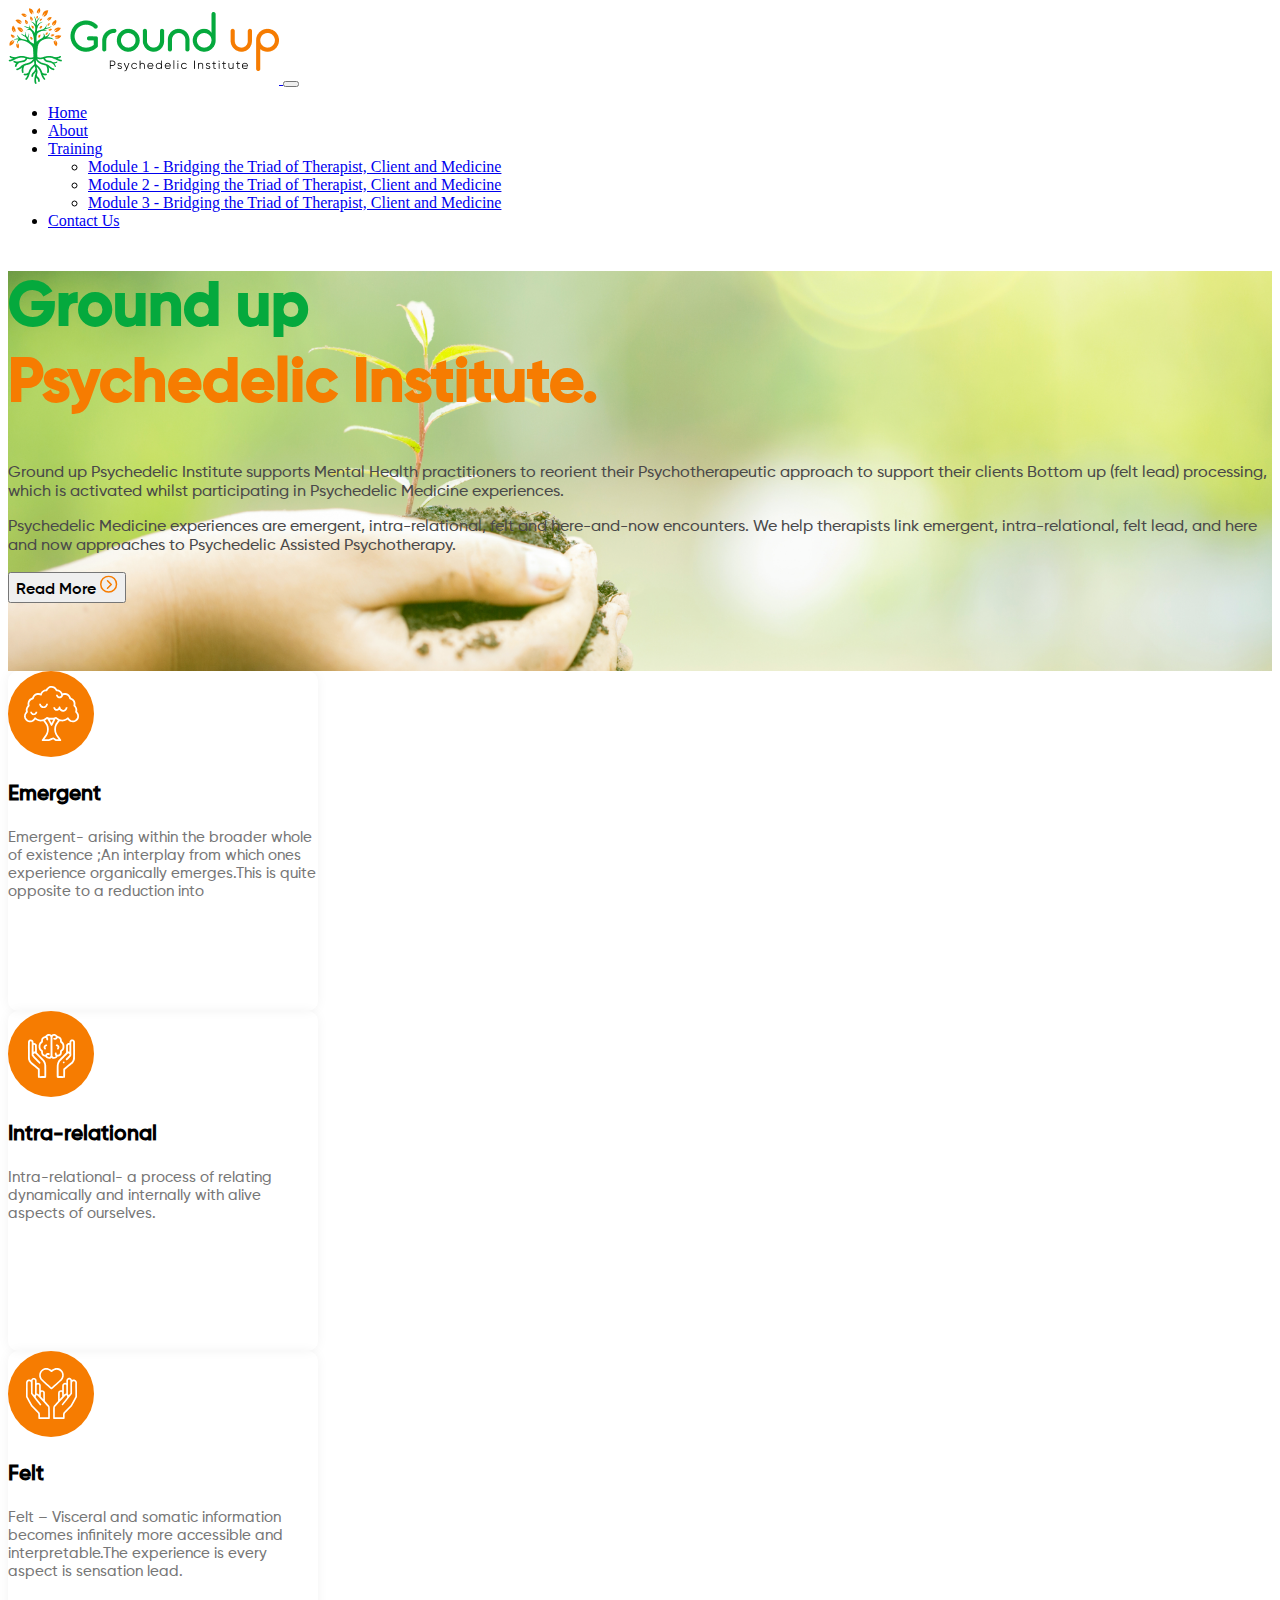
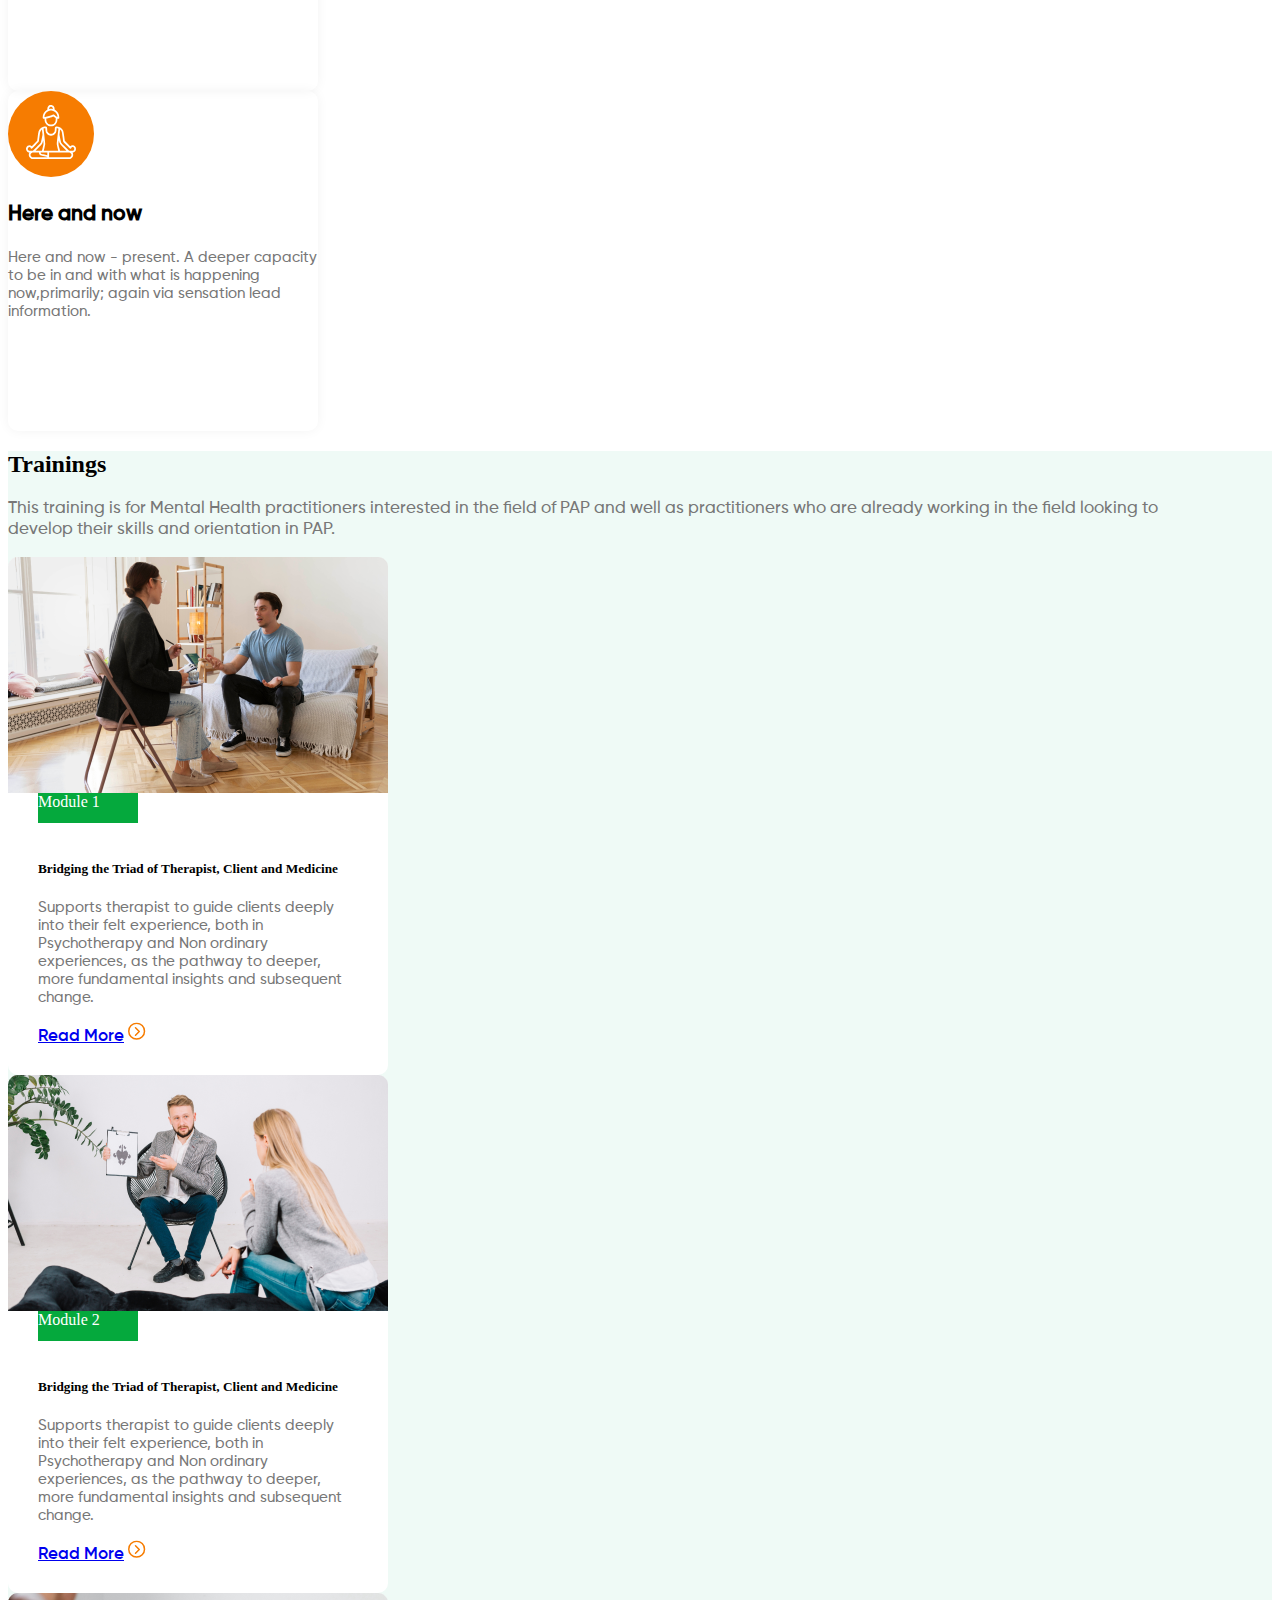
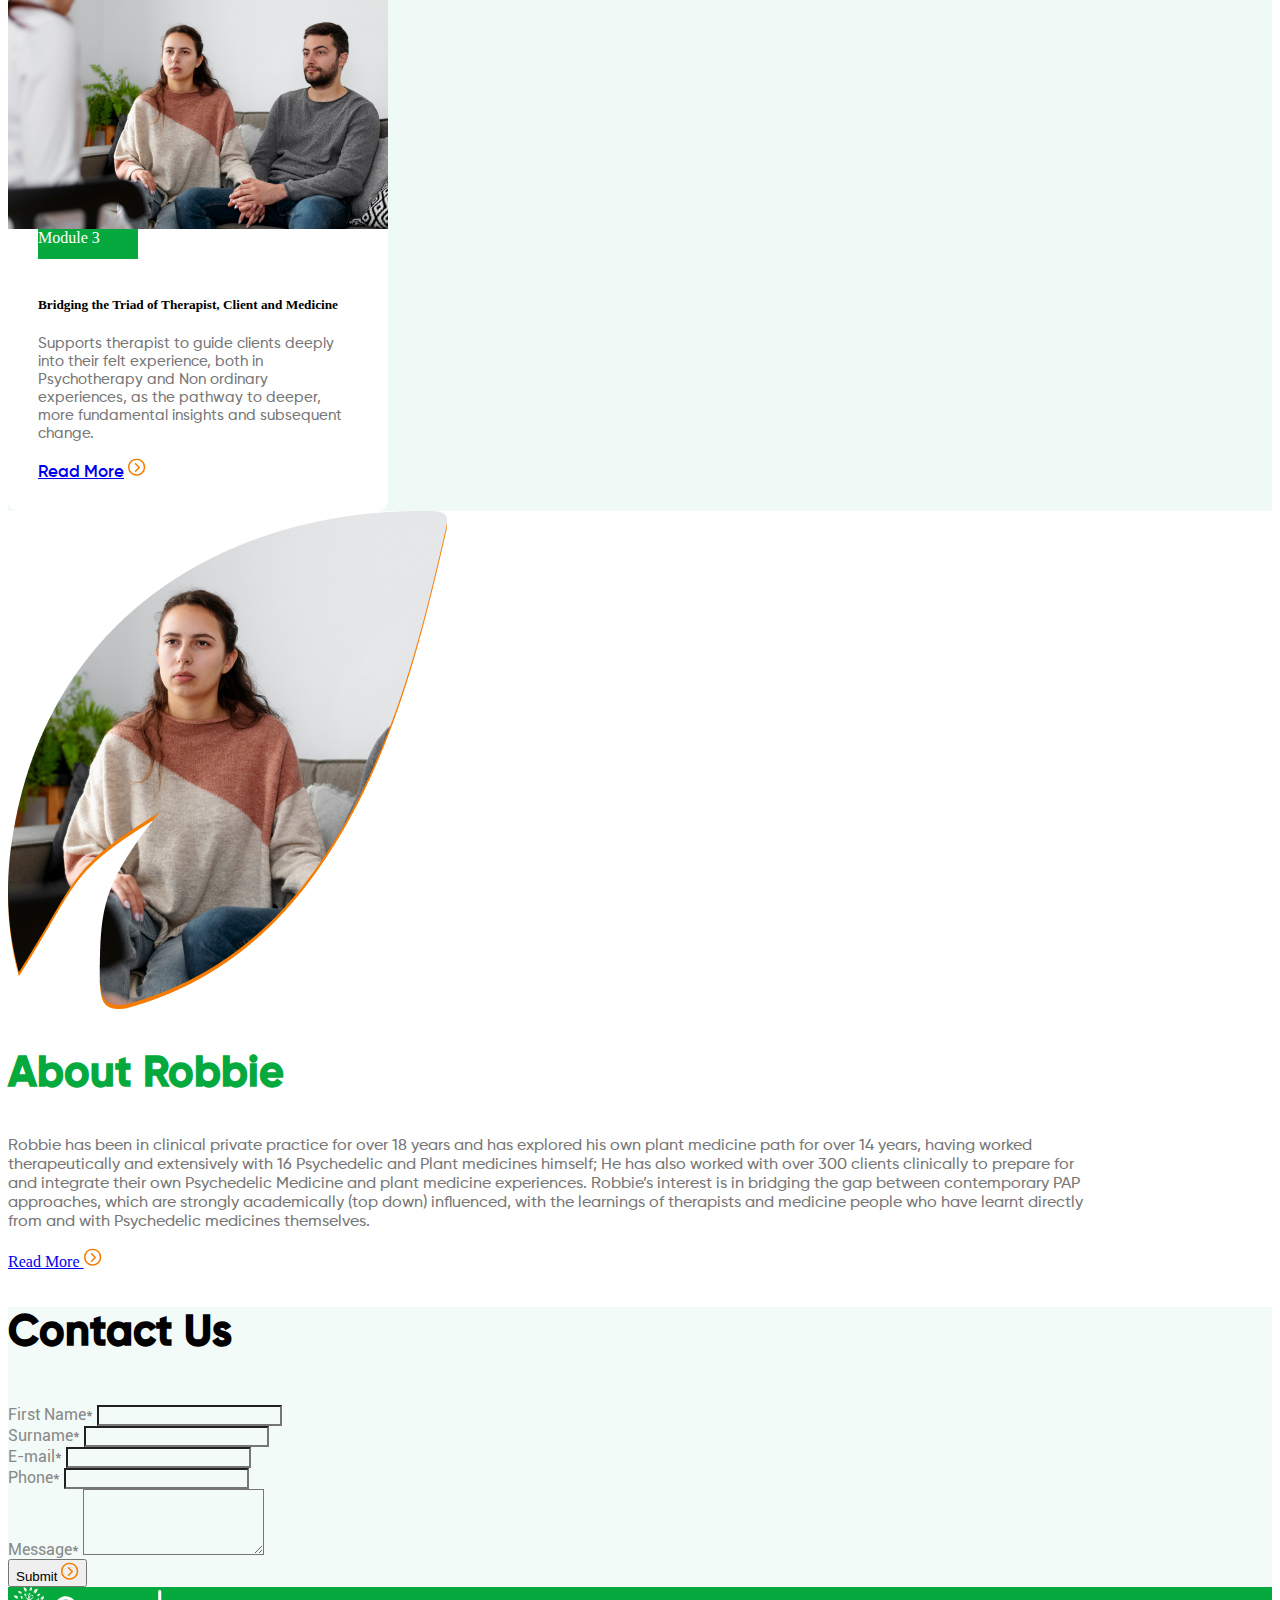
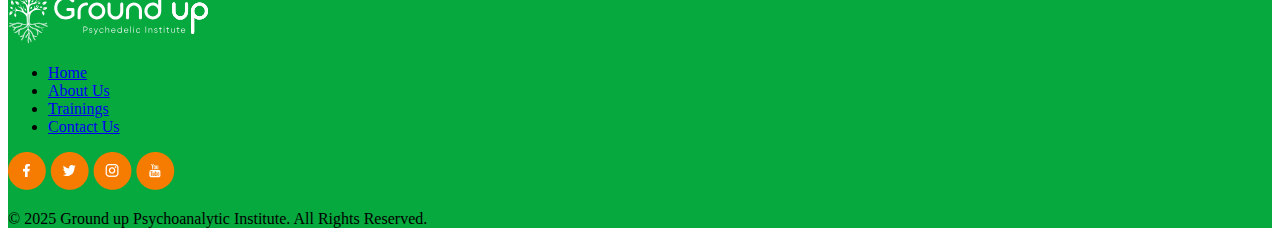
<file: index.html>
<!DOCTYPE html>
<html lang="en">

<head>
    <meta charset="UTF-8">
    <meta name="viewport" content="width=device-width, initial-scale=1.0">
    <title>Ground Up</title>
    <link rel="icon" type="image/x-icon" href="/images/logo.png">
    <link rel="stylesheet" href="style.css">
    <link href="https://cdn.jsdelivr.net/npm/bootstrap@5.0.2/dist/css/bootstrap.min.css" rel="stylesheet"
        integrity="sha384-EVSTQN3/azprG1Anm3QDgpJLIm9Nao0Yz1ztcQTwFspd3yD65VohhpuuCOmLASjC" crossorigin="anonymous">
    <script src="https://cdn.jsdelivr.net/npm/bootstrap@5.0.2/dist/js/bootstrap.bundle.min.js"
        integrity="sha384-MrcW6ZMFYlzcLA8Nl+NtUVF0sA7MsXsP1UyJoMp4YLEuNSfAP+JcXn/tWtIaxVXM"
        crossorigin="anonymous"></script>
    <!-- <script src="https://cdn.jsdelivr.net/npm/bootstrap@5.3.3/dist/js/bootstrap.bundle.min.js"></script> -->


    <style>
        .bg-custom-green {
            background-color: #05A93D !important;
        }

        .text-custom-green {
            color: #05A93D !important;
        }

        .text2-custom-orange {
            color: #F67C01 ! important;
        }

        .dropdown-menu[data-bs-popper] {
            top: 100%;
            left: -250% !important;
            margin-top: .125rem;
        }
    </style>

</head>

<body>
    <header class="container">
        <nav class="navbar navbar-expand-lg navbar-light bg-white shadow-smd-flex justify-content-between">
            <!--logo -->
            <a class="navbar-brand d-flex align-items-center" href="#">
                <img src="/images/logo.png" alt="" class="logo me-2">
            </a>

            <button class="navbar-toggler" type="button" data-bs-toggle="collapse" data-bs-target="#navbarNavDropdown"
                aria-controls="navbarNavDropdown" aria-expanded="false" aria-label="Toggle navigation">
                <span class="navbar-toggler-icon"></span>
            </button>
            <div class="collapse navbar-collapse flex-grow-0" id="navbarNavDropdown">
                <ul class="navbar-nav ms-auto">
                    <li class="nav-item">
                        <a class="nav-link active" aria-current="page" href="#">Home</a>
                    </li>
                    <li class="nav-item">
                        <a class="nav-link" href="/pages/about.html">About</a>
                    </li>
                    <li class="nav-item dropdown">
                        <a class="nav-link dropdown-toggle" href="#" id="navbarDropdownMenuLink" role="button"
                            data-bs-toggle="dropdown" aria-expanded="false">
                            Training
                        </a>
                        <ul class="dropdown-menu" aria-labelledby="navbarDropdownMenuLink">
                            <li><a class="dropdown-item" href="/pages/module_1.html">Module 1 - Bridging the Triad of
                                    Therapist, Client and
                                    Medicine</a></li>
                            <li><a class="dropdown-item" href="#">Module 2 - Bridging the Triad of Therapist, Client and
                                    Medicine</a></li>
                            <li><a class="dropdown-item" href="#">Module 3 - Bridging the Triad of Therapist, Client and
                                    Medicine</a></li>
                        </ul>
                    </li>
                    <li class="nav-item">
                        <a class="nav-link" href="pages/contact_us.html">Contact Us</a>
                    </li>
                </ul>
            </div>
            </div>
        </nav>
    </header>

    <section class="container-fluid p-0">
        <div class="row g-0" style="background: url('/images/backgroung.png') center/cover no-repeat; height: 400px;">
            <div class="col-md-6 d-flex bg-transparent"></div>
            <div class="col-md-6 d-flex align-items-center bg-transparent text-black">
                <div class="p-4">
                    <h1 class="fw-bold" style="font-family: myFont2;font-size: 61px;">
                        <span class="text-custom-green ">Ground up</span><br>
                        <span class="text2-custom-orange">Psychedelic Institute.</span>
                    </h1>
                    <p style="font-family: myFont; color: #4a4949; font-size: 16px;">
                        Ground up Psychedelic Institute supports Mental Health practitioners to reorient their
                        Psychotherapeutic approach to support their clients Bottom up (felt lead) processing, which is
                        activated whilst participating in Psychedelic Medicine experiences.
                    </p>
                    <p style="font-family: myFont; color: #4a4949; font-size: 16px;">
                        Psychedelic Medicine experiences are emergent, intra-relational, felt and here-and-now
                        encounters. We help therapists link emergent, intra-relational, felt lead, and here and now
                        approaches to Psychedelic Assisted Psychotherapy.
                    </p>
                    <button type="Read More" class=" d-flex flex-row btn btn-success rounded-pill px-4 gap-2" style="font-family: myfont1; font-size: 16px;">Read More
                        <img src="/images/readmore.svg">
                    </button>
                </div>
            </div>
        </div>
    </section>

    <section class="emergents py-5">
        <div class="  container py-10 d-flex  col flex justify-content-between flex-wrap">

            <div class=" first_card col-md-6 col-12 shadow p-3 mb-5 bg-body rounded" style="width:310px; height:340px;">
                <div class="image" style="width: 100px;height: 90px;">
                    <img src="/images/emergrant1.svg" class="card-img-top"style="width: 86px; height: 86px;">
                </div>
                <div class="card-body  gap-10">
                    <h3>Emergent</h3>
                    <p class="card-text">Emergent- arising within the broader whole of existence ;An interplay from
                        which ones experience organically emerges.This is quite opposite to a reduction into
                    </p>
                </div>
            </div>
            <div class=" first_card col-md-6 col-12 shadow p-3 mb-5 bg-body rounded" style="width:310px; height:340px;">
                <div class="image" style="width: 100px;height: 90px;">
                    <img src="/images/intra-relation2.svg" class="card-img-top" style="width: 86px; height: 86px;">
                </div>
                <div class="card-body">
                    <h3>Intra-relational</h3>
                    <p class="card-text">Intra-relational- a process of relating dynamically and internally with alive
                        aspects of ourselves.</p>
                </div>
            </div>

            <div class="first_card col-lg-3 col-md-6 col-12 shadow p-3 mb-5 bg-body rounded" style="width:310px;height:340px;">
                <div class="image" style="width: 100px;height: 90px;">
                    <img src="/images/felt3.svg" class="card-img-top" style="width: 86px; height: 86px;">
                </div>
                <div class="card-body">
                    <h3>Felt</h3>
                    <p class="card-text">Felt – Visceral and somatic information becomes infinitely more accessible and
                        interpretable.The experience is every aspect is sensation lead.</p>
                </div>
            </div>
            <div class="first_card col-lg-3 col-md-6 col-12 shadow p-3 mb-5 bg-body rounded" style="width:310px;height:340px;">
                <div class="image" style="width: 100px;height: 90px;">
                    <img src="/images/here and now4.svg" class="card-img-top" style="width: 86px; height: 86px;">
                </div>
                <div class="card-body">
                    <h3>Here and now </h3>
                    <p class="card-text">Here and now - present. A deeper capacity to be in and with what is happening
                        now,primarily; again via sensation lead information.
                    </p>
                </div>
            </div>
        </div>
    </section>

    <section class=" trainingsection " style="background-color: #EFFAF6;">
        <div class="container text-center py-5" style="max-width: 1200px;">
            <h2 class="fw-bold mb-3">Trainings</h2>
            <p class="mb-5">This training is for Mental Health practitioners interested in the field of PAP and well as
                practitioners who are already working in the field looking to develop their skills and orientation in
                PAP.</p>
            <div class=" module_cards py-5">
                <div class="row g-4">
                    <div class="col-md-4 col-12">
                        <div class="card h-100 shadow-sm"style="width: 380px; height: 518px;">
                            <img src="/images/module 1.png" class="card-img-top" alt="">
                            <div class="card-body">
                                <div class="modulebtn p-1">
                                    Module 1
                                </div>
                                <h5 class="card-title">Bridging the Triad of Therapist, Client and Medicine</h5>
                                <p class="card-text">Supports therapist to guide clients deeply into their felt
                                    experience,
                                    both in Psychotherapy and Non ordinary experiences, as the pathway to deeper, more
                                    fundamental insights and subsequent change.</p>
                                <div class="card_button">
                                    <a href="#" class="text-decoration-none link-success">Read More</a>
                                    <img src="/images/readmore.svg">
                                </div>

                            </div>
                        </div>
                    </div>
                    <div class="col-md-4 col-12">
                        <div class="card h-100 shadow-sm"style="width: 380px; height: 518px;">
                            <img src="/images/module2.png" class="card-img-top">
                            <div class="card-body">
                                <div class="modulebtn p-1">
                                    Module 2
                                </div>
                                <h5 class="card-title">Bridging the Triad of Therapist, Client and Medicine</h5>
                                <p class="card-text">Supports therapist to guide clients deeply into their felt
                                    experience,
                                    both in Psychotherapy and Non ordinary experiences, as the pathway to deeper, more
                                    fundamental insights and subsequent change.</p>
                                <div class="card_button">
                                    <a href="#" class="text-decoration-none link-success" >Read More</a>
                                    <img src="/images/readmore.svg">
                                </div>
                            </div>
                        </div>
                    </div>
                    <div class="col-md-4 col-12">
                        <div class="card h-100 shadow-sm" style="width: 380px; height: 518px;">
                            <img src="/images/module3.png" class="card-img-top">
                            <div class="card-body">
                                <div class="modulebtn p-1">
                                    Module 3
                                </div>
                                <h5 class="card-title">Bridging the Triad of Therapist, Client and Medicine</h5>
                                <p class="card-text">Supports therapist to guide clients deeply into their felt
                                    experience,
                                    both in Psychotherapy and Non ordinary experiences, as the pathway to deeper, more
                                    fundamental insights and subsequent change.</p>
                                <div class="card_button">
                                    <a href="#" class="text-decoration-none link-success">Read More</a>
                                    <img src="/images/readmore.svg">
                                </div>
                            </div>
                        </div>
                    </div>
                </div>
            </div>
        </div>
    </section>

    <section class=" about py-5">
        <div class="container">
            <div class="row align-items-center">
                <div class="col-md-5 text-center">
                    <img src="/images/about robbie.png" alt="About">
                </div>
                <div class="col-md-7">
                    <h2 class="fw-bold text-success">About Robbie</h2>
                    <p>Robbie has been in clinical private practice for over 18 years and has explored his own plant
                        medicine path for over 14 years, having worked therapeutically and extensively with 16
                        Psychedelic and Plant medicines himself; He has also worked with over 300 clients clinically to
                        prepare for and integrate their own Psychedelic Medicine and plant medicine experiences.
                        Robbie’s interest is in bridging the gap between contemporary PAP approaches, which are strongly
                        academically (top down) influenced, with the learnings of therapists and medicine people who
                        have learnt directly from and with Psychedelic medicines themselves.</p>
                    <a href="#" class="btn btn-success rounded-pill gap-2">Read More
                        <img src="/images/readmore.svg">
                    </a>
                </div>
            </div>
        </div>
    </section>

    <section class=" contact py-5" style="background-color:#F2FBF8;">
        <div class="container">
            <h2 class="fw-bold mb-4">Contact Us</h2>
            <form class="details">
                <div class="row mb-3">
                    <div class="col-md-6">
                        <label for="firstName" class="form-label">First Name*</label>
                        <input type="text" class="form-control border-0 border-bottom rounded-0 shadow-none"
                            style="background-color:#F2FBF8 ;" id="firstName" placeholder="">
                    </div>
                    <div class="col-md-6">
                        <label for="surname" class="form-label">Surname*</label>
                        <input type="text" class="form-control border-0 border-bottom"
                            style="background-color:#F2FBF8 ;" id="surname" placeholder="">
                    </div>
                </div>

                <div class="row mb-3">
                    <div class="col-md-6">
                        <label for="email" class="form-label">E-mail*</label>
                        <input type="email" class="form-control border-0 border-bottom"
                            style="background-color:#F2FBF8 ;" id="email" placeholder="">
                    </div>
                    <div class="col-md-6">
                        <label for="phone" class="form-label">Phone*</label>
                        <input type="text" class="form-control border-0 border-bottom"
                            style="background-color:#F2FBF8 ;" id="phone" placeholder="">
                    </div>
                </div>

                <div class="mb-3">
                    <label for="message" class="form-label">Message*</label>
                    <textarea class="form-control border-0 border-bottom" style="background-color:#F2FBF8 ;"
                        id="message" rows="4"></textarea>
                </div>

                <button type="submit" class="btn btn-warning rounded-pill px-4 gap-2 text-light">Submit
                    <img src="/images/readmore.svg">
                </button>
            </form>
        </div>
    </section>

    <footer class="bg-custom-green text-white text-center py-4">
        <div class="container">
            <!-- Logo -->
            <div class="mb-3">
                <img src="/images/Group 19.svg" alt="Ground Up Logo" width="200px">
            </div>

            <!-- Menu links -->
            <ul class="nav justify-content-center mb-3">
                <li class="nav-item"><a href="/index.html" class="nav-link px-3 text-white">Home</a></li>
                <li class="nav-item"><a href="/pages/about.html" class="nav-link px-3 text-white">About Us</a></li>
                <li class="nav-item"><a href="/pages/module_1.html" class="nav-link px-3 text-white">Trainings</a></li>
                <li class="nav-item"><a href="/pages/contact_us.html" class="nav-link px-3 text-white">Contact Us</a>
                </li>
            </ul>

            <!-- Social icons -->
            <div class="mb-3">
                <a href=><img src="/images/facelogo.png" class=" mx-1"><i class="facebook"></i></a>
                <a href=></a><img src="/images/twitterlogo.png" class=" mx-1"><i class="twitter"></i></a>
                <a href=></a><img src="/images/insta.png" class=" mx-1"><i class="linkedin"></i></a>
                <a href=></a><img src="/images/utube.png" class=" mx-1"><i class="instagram"></i></a>
            </div>

            <!-- Copyright -->
            <p class="mb-0 small">&copy; 2025 Ground up Psychoanalytic Institute. All Rights Reserved.</p>
        </div>
    </footer>
</body>

</html>
</file>
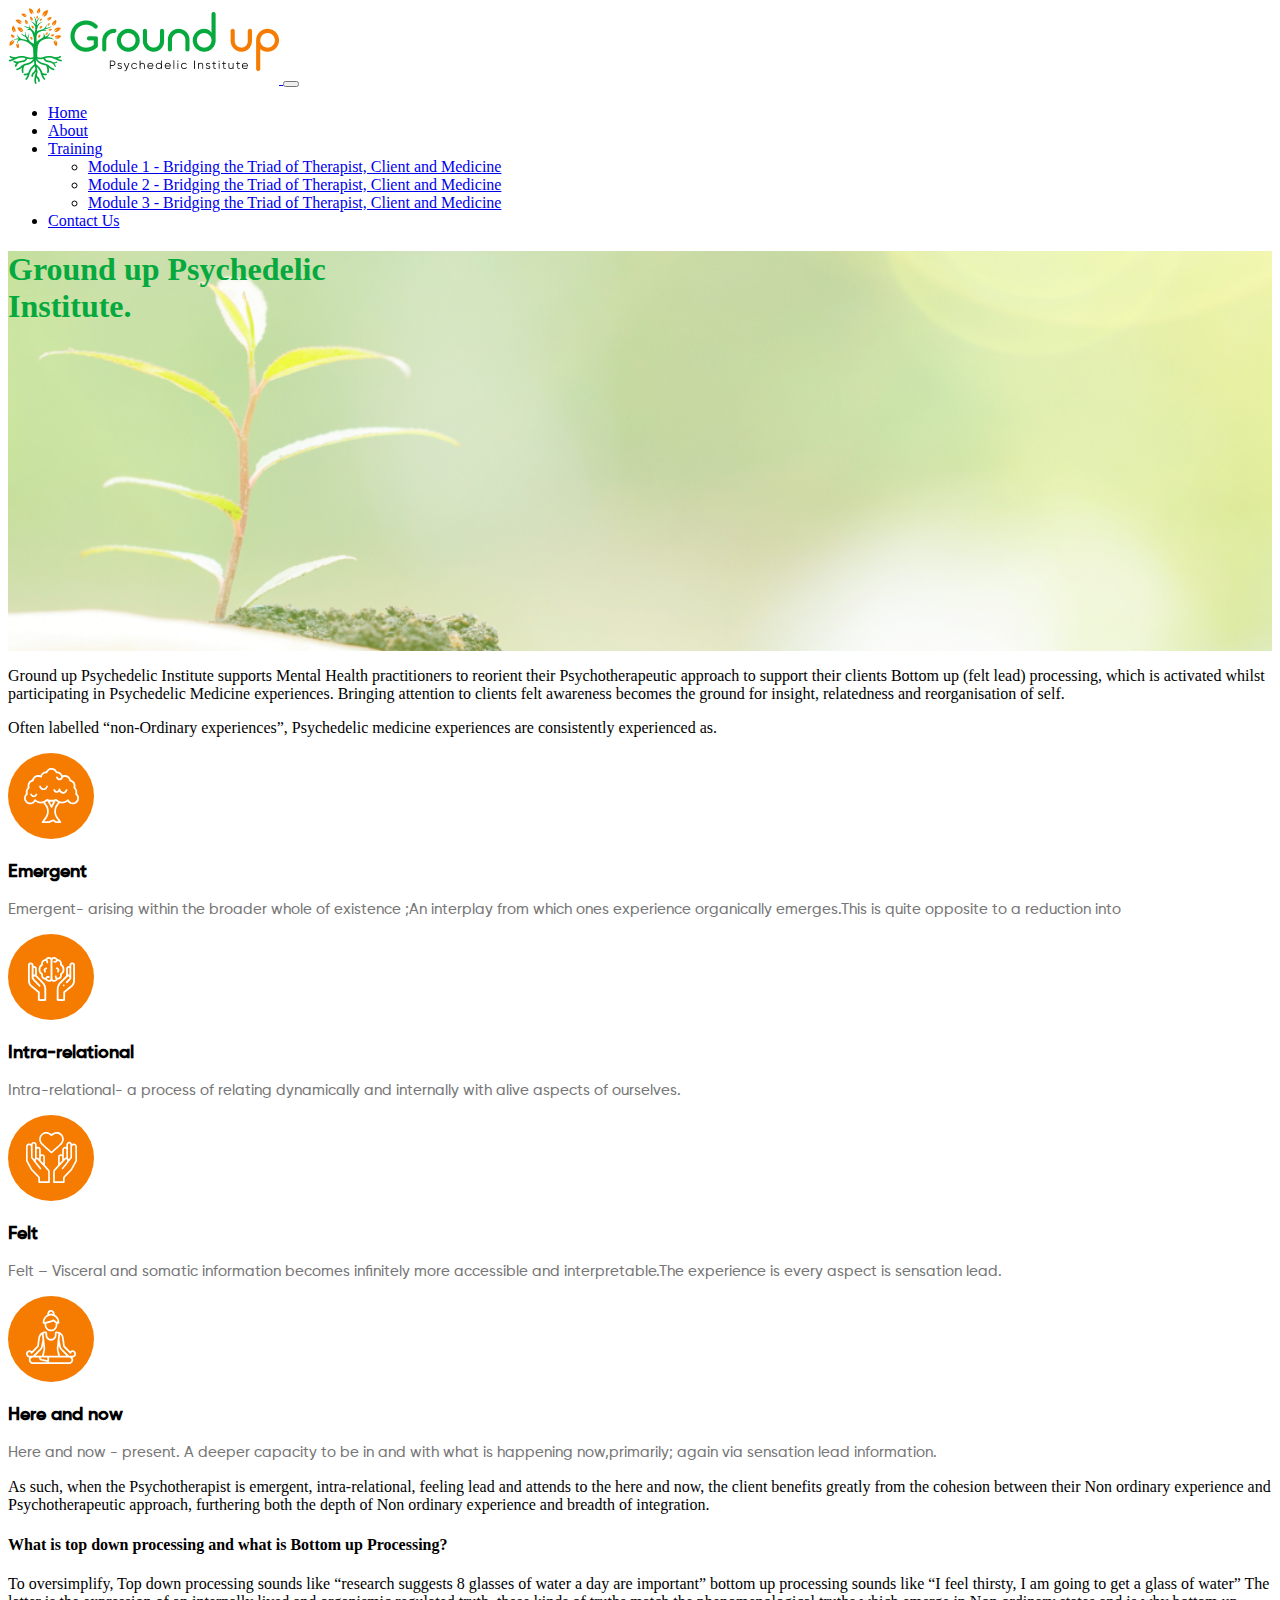
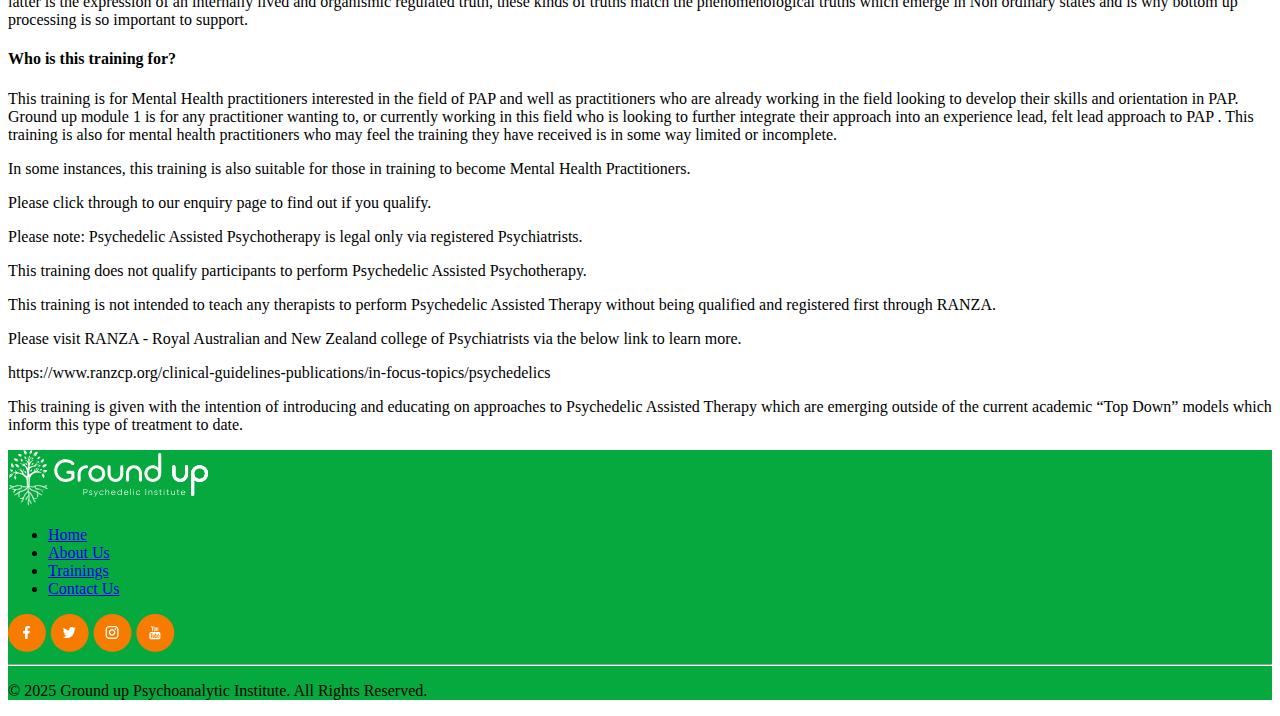
<file: pages/About.html>
<!DOCTYPE html>
<html lang="en">

<head>
    <meta charset="UTF-8">
    <meta name="viewport" content="width=device-width, initial-scale=1.0">
    <title>Ground Up</title>
    <link rel="icon" type="image/x-icon" href="/images/logo.png">
    <link rel="stylesheet" href="/style.css">
    <link href="https://cdn.jsdelivr.net/npm/bootstrap@5.0.2/dist/css/bootstrap.min.css" rel="stylesheet"
        integrity="sha384-EVSTQN3/azprG1Anm3QDgpJLIm9Nao0Yz1ztcQTwFspd3yD65VohhpuuCOmLASjC" crossorigin="anonymous">
    <script src="https://cdn.jsdelivr.net/npm/bootstrap@5.0.2/dist/js/bootstrap.bundle.min.js"
        integrity="sha384-MrcW6ZMFYlzcLA8Nl+NtUVF0sA7MsXsP1UyJoMp4YLEuNSfAP+JcXn/tWtIaxVXM"
        crossorigin="anonymous"></script>
</head>
<body>
    <header class="container">
        <nav class="navbar navbar-expand-lg navbar-light bg-white shadow-smd-flex justify-content-between">
            <!--logo/nav -->
            <a class="navbar-brand d-flex align-items-center" href="/index.html">
                <img src="/images/logo.png" alt="" class="logo me-2">
            </a>

            <button class="navbar-toggler" type="button" data-bs-toggle="collapse" data-bs-target="#navbarNavDropdown"
                aria-controls="navbarNavDropdown" aria-expanded="false" aria-label="Toggle navigation">
                <span class="navbar-toggler-icon"></span>
            </button>
            <div class="collapse navbar-collapse flex-grow-0" id="navbarNavDropdown">
                <ul class="navbar-nav ms-auto">
                    <li class="nav-item">
                        <a class="nav-link" href="/index.html">Home</a>
                    </li>
                    <li class="nav-item">
                        <a class="nav-link active" aria-current="page" href="#">About</a>
                    </li>
                    <li class="nav-item dropdown right 0">
                        <a class="nav-link dropdown-toggle" href="#" id="navbarDropdownMenuLink" role="button"
                            data-bs-toggle="dropdown" aria-expanded="false">
                            Training
                        </a>
                        <ul class="dropdown-menu " aria-labelledby="navbarDropdownMenuLink" data-bs-popper="right:0">
                            <li><a class="dropdown-item" href="/pages/module_1.html">Module 1 - Bridging the Triad of Therapist, Client and
                                    Medicine</a></li>
                            <li><a class="dropdown-item" href="#">Module 2 - Bridging the Triad of Therapist, Client and
                                    Medicine</a></li>
                            <li><a class="dropdown-item" href="#">Module 3 - Bridging the Triad of Therapist, Client and
                                    Medicine</a></li>
                        </ul>
                    </li>
                    <li class="nav-item">
                        <a class="nav-link" href="/pages/contact_us.html">Contact Us</a>
                    </li>
                </ul>
            </div>
            </div>
        </nav>
    </header>
    <!-- section0 -->
    <section class="about-content d-flex align-items-center justify-content-center text-center"
        style="background: url('/images/about_bg.png') center/cover no-repeat; height: 400px;">
        <h1 class="fw-bold text-custom-green transparant mmiddle">Ground up Psychedelic<br>Institute.
        </h1>
    </section>
    <!-- section1 -->
    <section class="contentsecond  py-5">
        <div class="container">
            <div class="row align-items-center">
                <div class="row-md-5 align-baseline">
                    <p >Ground up Psychedelic Institute supports Mental Health practitioners to reorient their
                        Psychotherapeutic approach to support their clients Bottom up (felt lead) processing,
                        which is activated whilst participating in Psychedelic Medicine experiences. Bringing attention
                        to clients felt awareness becomes the ground for insight,
                        relatedness and reorganisation of self.
                    </p>
                    <p>Often labelled “non-Ordinary experiences”, Psychedelic medicine experiences are consistently
                        experienced as.</p>
                </div>
            </div>
        </div>
    </section>
    <!-- section2 -->
     <section class="emergents_second py-5">
        <div class="container py-10 d-flex  col flex justify-content-between flex-wrap">

            <div class=" second_card col-md-6 col-12 shadow p-3 mb-5 bg-body rounded">
                <div class="image">
                    <img src="/images/emergrant1.svg">
                </div>
                <div class="card-body  gap-10">
                    <h3>Emergent</h3>
                    <p class="card-text">Emergent- arising within the broader whole of existence ;An interplay from
                        which ones experience organically emerges.This is quite opposite to a reduction into
                    </p>
                </div>
            </div>
            <div class=" second_card col-md-6 col-12 shadow p-3 mb-5 bg-body rounded">
                <div class="image">
                    <img src="/images/intra-relation2.svg">
                </div>
                <div class="card-body">
                    <h3>Intra-relational</h3>
                    <p class="card-text">Intra-relational- a process of relating dynamically and internally with alive
                        aspects of ourselves.</p>
                </div>
            </div>

            <div class="second_card col-lg-3 col-md-6 col-12 shadow p-3 mb-5 bg-body rounded">
                <div class="image">
                    <img src="/images/felt3.svg">
                </div>
                <div class="card-body">
                    <h3>Felt</h3>
                    <p class="card-text">Felt – Visceral and somatic information becomes infinitely more accessible and
                        interpretable.The experience is every aspect is sensation lead.</p>
                </div>
            </div>
            <div class="second_card col-lg-3 col-md-6 col-12 shadow p-3 mb-5 bg-body rounded">
                <div class="image">
                    <img src="/images/here and now4.svg">
                </div>
                <div class="card-body">
                    <h3>Here and now </h3>
                    <p class="card-text">Here and now - present. A deeper capacity to be in and with what is happening
                        now,primarily; again via sensation lead information.
                    </p>
                </div>
            </div>
        </div>
    </section>
    <!-- section3 -->
    <section class="paragraph1 py-5">
        <div class="container">
            <div class="row align-items-center">
                <div class="row-md-5 align-baseline">
                    <p>As such, when the Psychotherapist is emergent, intra-relational, feeling lead and attends to the
                        here and now, the client benefits greatly from the cohesion between their
                        Non ordinary experience and Psychotherapeutic approach, furthering both the depth of Non
                        ordinary experience and breadth of integration.
                    </p>
                    <h4>What is top down processing and what is Bottom up Processing?</h4>
                    <p>To oversimplify, Top down processing sounds like “research suggests 8 glasses of water a day are
                        important” bottom up processing sounds like “I feel thirsty,
                        I am going to get a glass of water” The latter is the expression of an internally lived and
                        organismic regulated truth,
                        these kinds of truths match the phenomenological truths which emerge in Non ordinary states and
                        is why bottom up processing is so important to support.</p>
                    <h4>Who is this training for?</h4>
                    <p>This training is for Mental Health practitioners interested in the field of PAP and well as
                        practitioners who are already working in the field looking to develop their skills and
                        orientation in PAP.
                        Ground up module 1 is for any practitioner wanting to, or currently working in this field who is
                        looking to further integrate their approach into an experience lead, felt lead approach to PAP .
                        This training is also for mental health practitioners who may feel the training they have
                        received is in some way limited or incomplete.</p>
                    <p>In some instances, this training is also suitable for those in training to become Mental Health
                        Practitioners.</p>


                    <p>Please click through to our enquiry page to find out if you qualify.</p>

                    <p>Please note: Psychedelic Assisted Psychotherapy is legal only via registered Psychiatrists.</p>

                    <p>This training does not qualify participants to perform Psychedelic Assisted Psychotherapy.</p>

                    <p>This training is not intended to teach any therapists to perform Psychedelic Assisted Therapy
                        without being qualified and registered first through RANZA.</p>

                    <p>Please visit RANZA - Royal Australian and New Zealand college of Psychiatrists via the below link
                        to learn more.</p>

                    <p>https://www.ranzcp.org/clinical-guidelines-publications/in-focus-topics/psychedelics</p>

                    <p>This training is given with the intention of introducing and educating on approaches to
                        Psychedelic Assisted Therapy which are emerging outside of the current academic “Top Down”
                        models which inform this type of treatment to date.</p>

                </div>
            </div>
        </div>
    </section>
    <!-- footer -->
    <footer class="bg-custom-green text-white text-center py-4">
        <div class="container">
           
            <div class="mb-3">
                <img src="/images/Group 19.svg" alt="Ground Up Logo" width="200px">
            </div>

            
            <ul class="nav justify-content-center mb-3">
                <li class="nav-item"><a href="/index.html" class="nav-link px-3 text-white">Home</a></li>
                <li class="nav-item"><a href="/pages/about.html" class="nav-link px-3 text-white">About Us</a></li>
                <li class="nav-item"><a href="/pages/module_1.html" class="nav-link px-3 text-white">Trainings</a></li>
                <li class="nav-item"><a href="/pages/contact_us.html" class="nav-link px-3 text-white">Contact Us</a></li>
            </ul>

            
            <div class="mb-3">
                <a href=><img src="/images/facelogo.png" class=" mx-1"><i class="facebook"></i></a>
                <a href=></a><img src="/images/twitterlogo.png" class=" mx-1"><i class="twitter"></i></a>
                <a href=></a><img src="/images/insta.png" class=" mx-1"><i class="linkedin"></i></a>
                <a href=></a><img src="/images/utube.png" class=" mx-1"><i class="instagram"></i></a>
            </div>
             <hr>

            
            <p class="mb-0 small">&copy; 2025 Ground up Psychoanalytic Institute. All Rights Reserved.</p>
        </div>
    </footer>
</body>
</html>
</file>
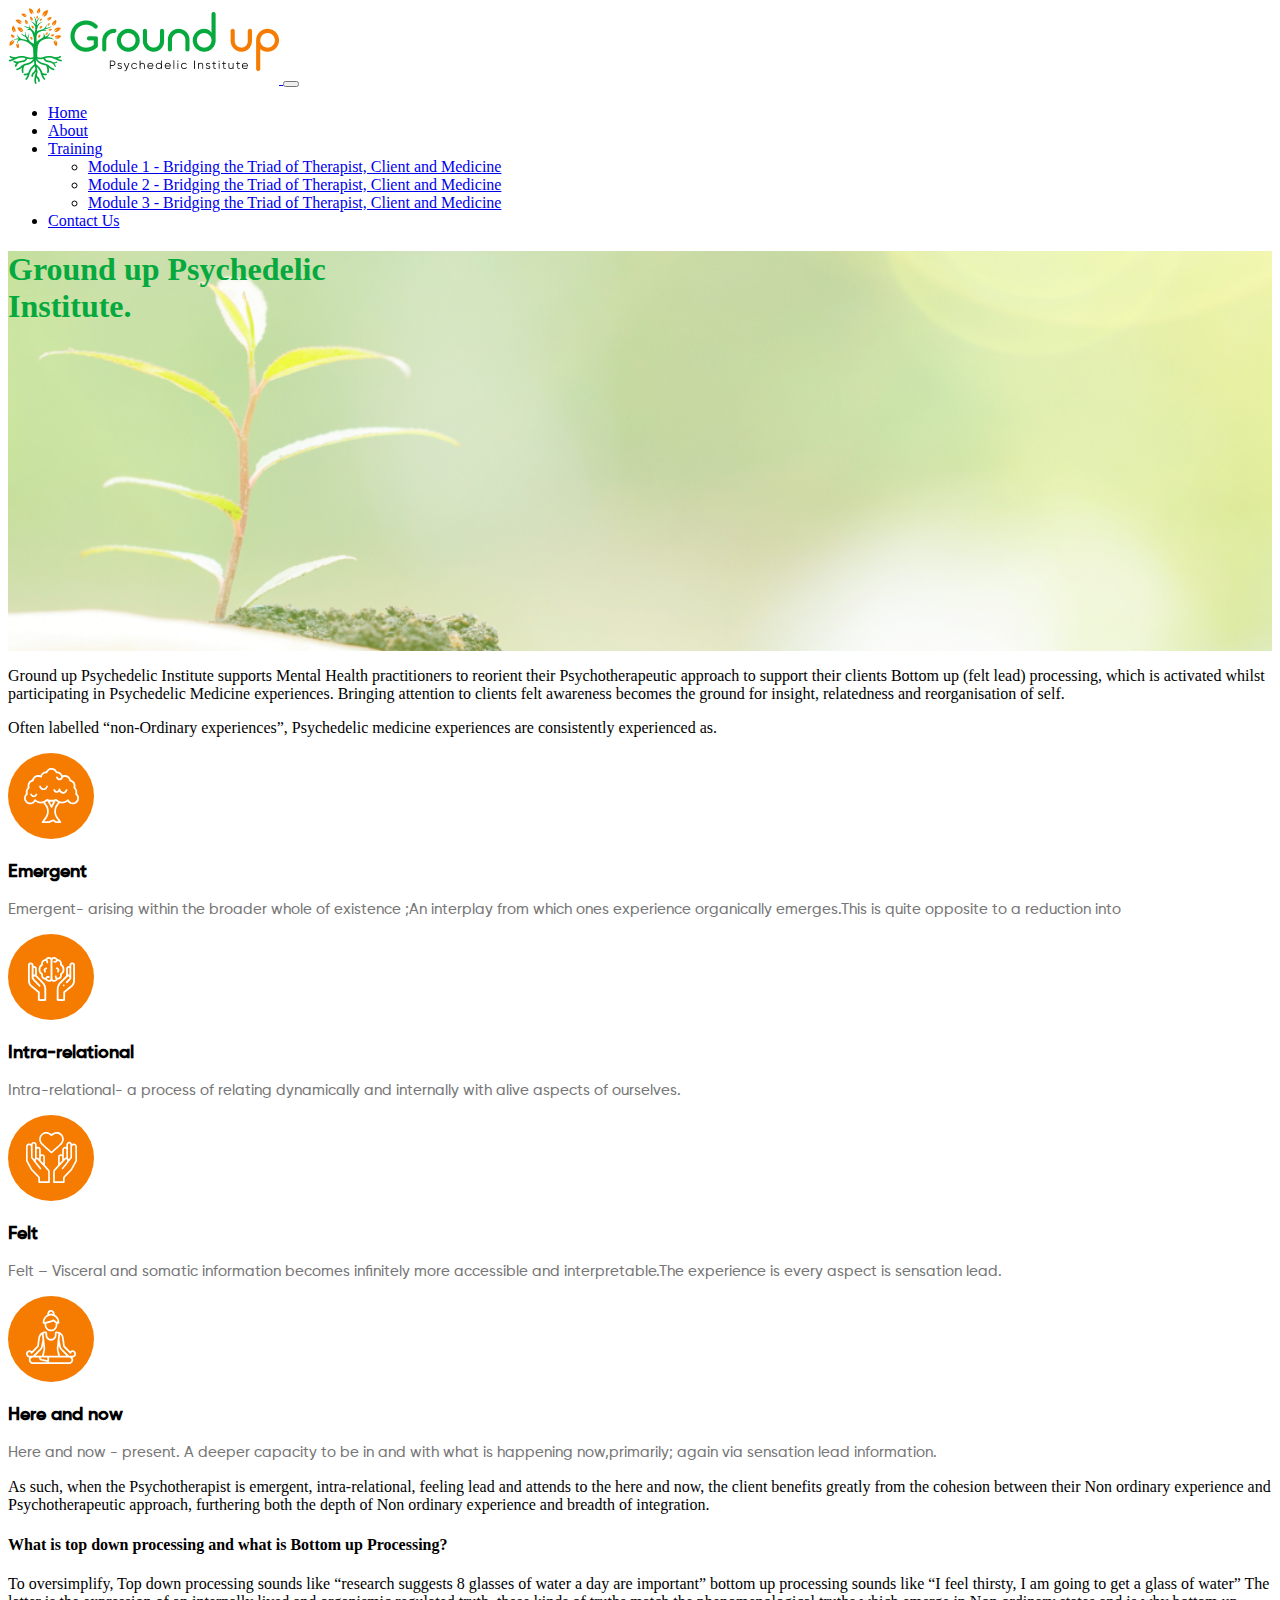
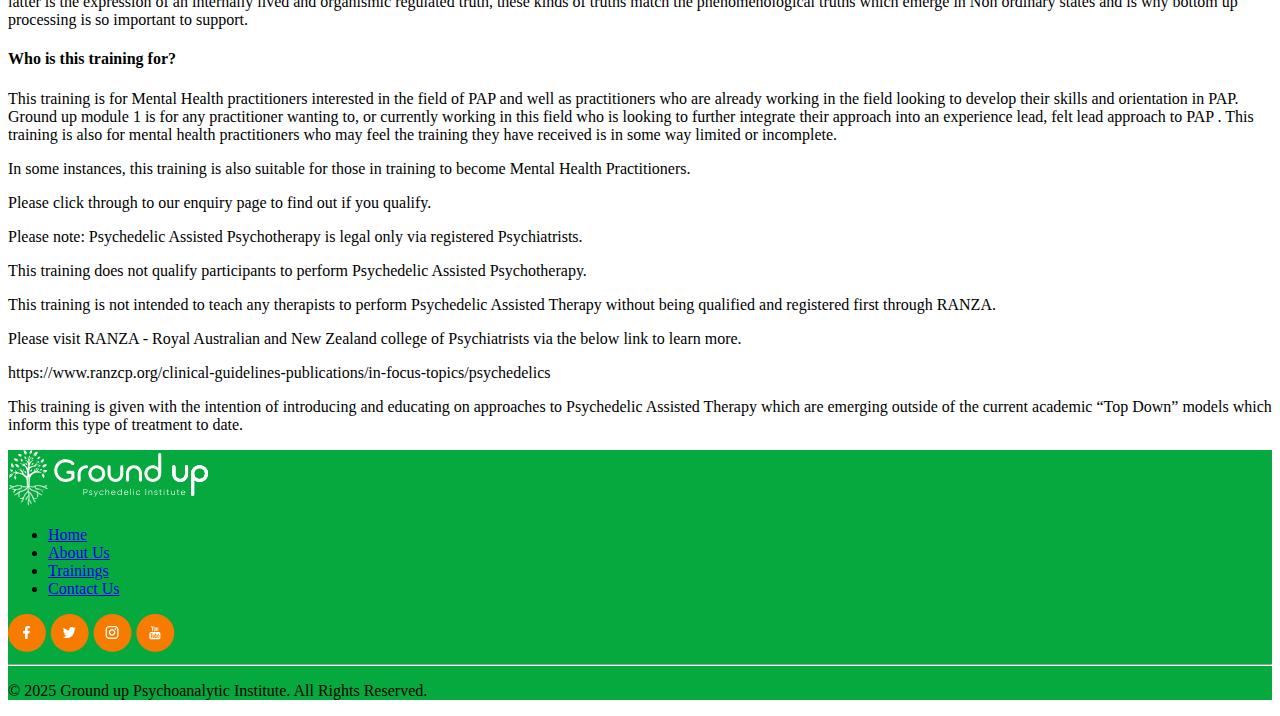
<file: pages/about.html>
<!DOCTYPE html>
<html lang="en">

<head>
    <meta charset="UTF-8">
    <meta name="viewport" content="width=device-width, initial-scale=1.0">
    <title>Ground Up</title>
    <link rel="icon" type="image/x-icon" href="/images/logo.png">
    <link rel="stylesheet" href="/style.css">
    <link href="https://cdn.jsdelivr.net/npm/bootstrap@5.0.2/dist/css/bootstrap.min.css" rel="stylesheet"
        integrity="sha384-EVSTQN3/azprG1Anm3QDgpJLIm9Nao0Yz1ztcQTwFspd3yD65VohhpuuCOmLASjC" crossorigin="anonymous">
    <script src="https://cdn.jsdelivr.net/npm/bootstrap@5.0.2/dist/js/bootstrap.bundle.min.js"
        integrity="sha384-MrcW6ZMFYlzcLA8Nl+NtUVF0sA7MsXsP1UyJoMp4YLEuNSfAP+JcXn/tWtIaxVXM"
        crossorigin="anonymous"></script>
</head>
<body>
    <header class="container">
        <nav class="navbar navbar-expand-lg navbar-light bg-white shadow-smd-flex justify-content-between">
            <!--logo/nav -->
            <a class="navbar-brand d-flex align-items-center" href="/index.html">
                <img src="/images/logo.png" alt="" class="logo me-2">
            </a>

            <button class="navbar-toggler" type="button" data-bs-toggle="collapse" data-bs-target="#navbarNavDropdown"
                aria-controls="navbarNavDropdown" aria-expanded="false" aria-label="Toggle navigation">
                <span class="navbar-toggler-icon"></span>
            </button>
            <div class="collapse navbar-collapse flex-grow-0" id="navbarNavDropdown">
                <ul class="navbar-nav ms-auto">
                    <li class="nav-item">
                        <a class="nav-link" href="/index.html">Home</a>
                    </li>
                    <li class="nav-item">
                        <a class="nav-link active" aria-current="page" href="#">About</a>
                    </li>
                    <li class="nav-item dropdown right 0">
                        <a class="nav-link dropdown-toggle" href="#" id="navbarDropdownMenuLink" role="button"
                            data-bs-toggle="dropdown" aria-expanded="false">
                            Training
                        </a>
                        <ul class="dropdown-menu " aria-labelledby="navbarDropdownMenuLink" data-bs-popper="right:0">
                            <li><a class="dropdown-item" href="/pages/module_1.html">Module 1 - Bridging the Triad of Therapist, Client and
                                    Medicine</a></li>
                            <li><a class="dropdown-item" href="#">Module 2 - Bridging the Triad of Therapist, Client and
                                    Medicine</a></li>
                            <li><a class="dropdown-item" href="#">Module 3 - Bridging the Triad of Therapist, Client and
                                    Medicine</a></li>
                        </ul>
                    </li>
                    <li class="nav-item">
                        <a class="nav-link" href="/pages/contact_us.html">Contact Us</a>
                    </li>
                </ul>
            </div>
            </div>
        </nav>
    </header>
    <!-- section0 -->
    <section class="about-content d-flex align-items-center justify-content-center text-center"
        style="background: url('/images/about_bg.png') center/cover no-repeat; height: 400px;">
        <h1 class="fw-bold text-custom-green transparant mmiddle">Ground up Psychedelic<br>Institute.
        </h1>
    </section>
    <!-- section1 -->
    <section class="contentsecond  py-5">
        <div class="container">
            <div class="row align-items-center">
                <div class="row-md-5 align-baseline">
                    <p >Ground up Psychedelic Institute supports Mental Health practitioners to reorient their
                        Psychotherapeutic approach to support their clients Bottom up (felt lead) processing,
                        which is activated whilst participating in Psychedelic Medicine experiences. Bringing attention
                        to clients felt awareness becomes the ground for insight,
                        relatedness and reorganisation of self.
                    </p>
                    <p>Often labelled “non-Ordinary experiences”, Psychedelic medicine experiences are consistently
                        experienced as.</p>
                </div>
            </div>
        </div>
    </section>
    <!-- section2 -->
     <section class="emergents_second py-5">
        <div class="container py-10 d-flex  col flex justify-content-between flex-wrap">

            <div class=" second_card col-md-6 col-12 shadow p-3 mb-5 bg-body rounded">
                <div class="image">
                    <img src="/images/emergrant1.svg">
                </div>
                <div class="card-body  gap-10">
                    <h3>Emergent</h3>
                    <p class="card-text">Emergent- arising within the broader whole of existence ;An interplay from
                        which ones experience organically emerges.This is quite opposite to a reduction into
                    </p>
                </div>
            </div>
            <div class=" second_card col-md-6 col-12 shadow p-3 mb-5 bg-body rounded">
                <div class="image">
                    <img src="/images/intra-relation2.svg">
                </div>
                <div class="card-body">
                    <h3>Intra-relational</h3>
                    <p class="card-text">Intra-relational- a process of relating dynamically and internally with alive
                        aspects of ourselves.</p>
                </div>
            </div>

            <div class="second_card col-lg-3 col-md-6 col-12 shadow p-3 mb-5 bg-body rounded">
                <div class="image">
                    <img src="/images/felt3.svg">
                </div>
                <div class="card-body">
                    <h3>Felt</h3>
                    <p class="card-text">Felt – Visceral and somatic information becomes infinitely more accessible and
                        interpretable.The experience is every aspect is sensation lead.</p>
                </div>
            </div>
            <div class="second_card col-lg-3 col-md-6 col-12 shadow p-3 mb-5 bg-body rounded">
                <div class="image">
                    <img src="/images/here and now4.svg">
                </div>
                <div class="card-body">
                    <h3>Here and now </h3>
                    <p class="card-text">Here and now - present. A deeper capacity to be in and with what is happening
                        now,primarily; again via sensation lead information.
                    </p>
                </div>
            </div>
        </div>
    </section>
    <!-- section3 -->
    <section class="paragraph1 py-5">
        <div class="container">
            <div class="row align-items-center">
                <div class="row-md-5 align-baseline">
                    <p>As such, when the Psychotherapist is emergent, intra-relational, feeling lead and attends to the
                        here and now, the client benefits greatly from the cohesion between their
                        Non ordinary experience and Psychotherapeutic approach, furthering both the depth of Non
                        ordinary experience and breadth of integration.
                    </p>
                    <h4>What is top down processing and what is Bottom up Processing?</h4>
                    <p>To oversimplify, Top down processing sounds like “research suggests 8 glasses of water a day are
                        important” bottom up processing sounds like “I feel thirsty,
                        I am going to get a glass of water” The latter is the expression of an internally lived and
                        organismic regulated truth,
                        these kinds of truths match the phenomenological truths which emerge in Non ordinary states and
                        is why bottom up processing is so important to support.</p>
                    <h4>Who is this training for?</h4>
                    <p>This training is for Mental Health practitioners interested in the field of PAP and well as
                        practitioners who are already working in the field looking to develop their skills and
                        orientation in PAP.
                        Ground up module 1 is for any practitioner wanting to, or currently working in this field who is
                        looking to further integrate their approach into an experience lead, felt lead approach to PAP .
                        This training is also for mental health practitioners who may feel the training they have
                        received is in some way limited or incomplete.</p>
                    <p>In some instances, this training is also suitable for those in training to become Mental Health
                        Practitioners.</p>


                    <p>Please click through to our enquiry page to find out if you qualify.</p>

                    <p>Please note: Psychedelic Assisted Psychotherapy is legal only via registered Psychiatrists.</p>

                    <p>This training does not qualify participants to perform Psychedelic Assisted Psychotherapy.</p>

                    <p>This training is not intended to teach any therapists to perform Psychedelic Assisted Therapy
                        without being qualified and registered first through RANZA.</p>

                    <p>Please visit RANZA - Royal Australian and New Zealand college of Psychiatrists via the below link
                        to learn more.</p>

                    <p>https://www.ranzcp.org/clinical-guidelines-publications/in-focus-topics/psychedelics</p>

                    <p>This training is given with the intention of introducing and educating on approaches to
                        Psychedelic Assisted Therapy which are emerging outside of the current academic “Top Down”
                        models which inform this type of treatment to date.</p>

                </div>
            </div>
        </div>
    </section>
    <!-- footer -->
    <footer class="bg-custom-green text-white text-center py-4">
        <div class="container">
           
            <div class="mb-3">
                <img src="/images/Group 19.svg" alt="Ground Up Logo" width="200px">
            </div>

            
            <ul class="nav justify-content-center mb-3">
                <li class="nav-item"><a href="/index.html" class="nav-link px-3 text-white">Home</a></li>
                <li class="nav-item"><a href="/pages/about.html" class="nav-link px-3 text-white">About Us</a></li>
                <li class="nav-item"><a href="/pages/module_1.html" class="nav-link px-3 text-white">Trainings</a></li>
                <li class="nav-item"><a href="/pages/contact_us.html" class="nav-link px-3 text-white">Contact Us</a></li>
            </ul>

            
            <div class="mb-3">
                <a href=><img src="/images/facelogo.png" class=" mx-1"><i class="facebook"></i></a>
                <a href=></a><img src="/images/twitterlogo.png" class=" mx-1"><i class="twitter"></i></a>
                <a href=></a><img src="/images/insta.png" class=" mx-1"><i class="linkedin"></i></a>
                <a href=></a><img src="/images/utube.png" class=" mx-1"><i class="instagram"></i></a>
            </div>
             <hr>

            
            <p class="mb-0 small">&copy; 2025 Ground up Psychoanalytic Institute. All Rights Reserved.</p>
        </div>
    </footer>
</body>
</html>
</file>
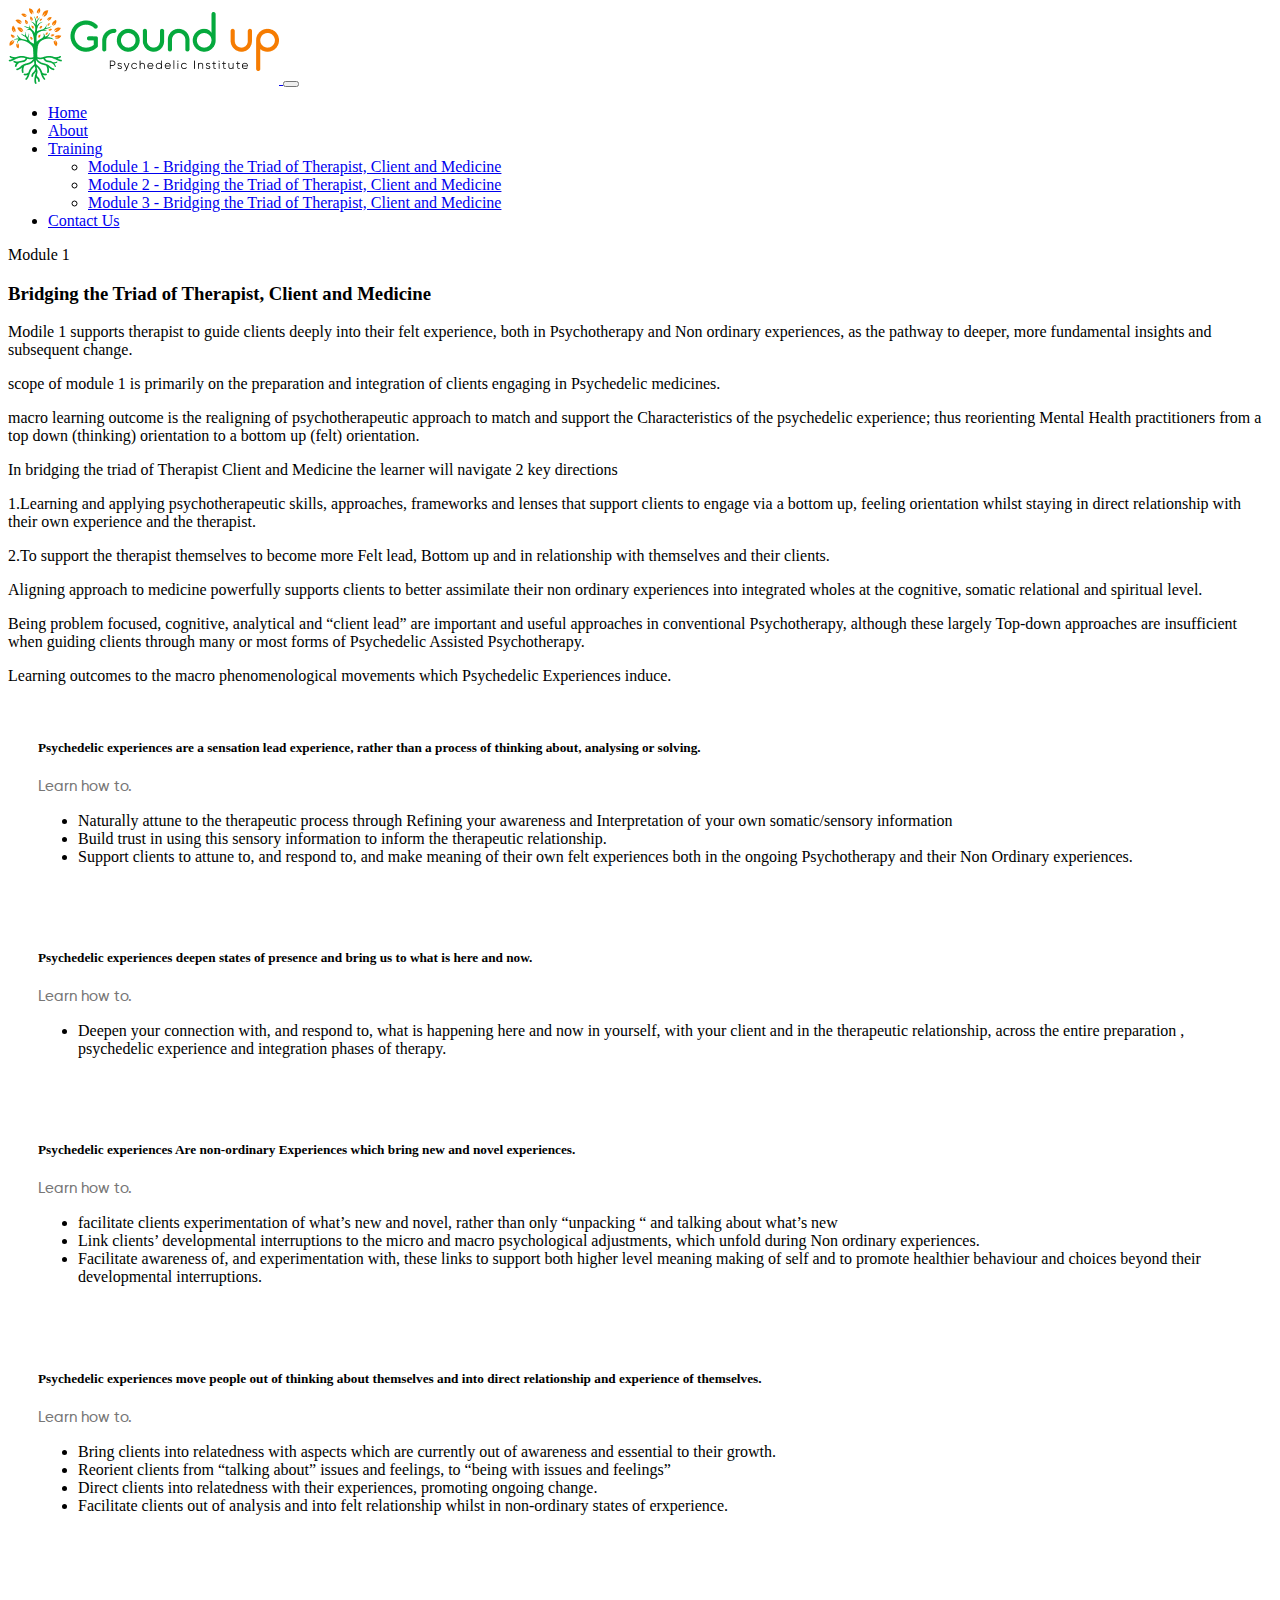
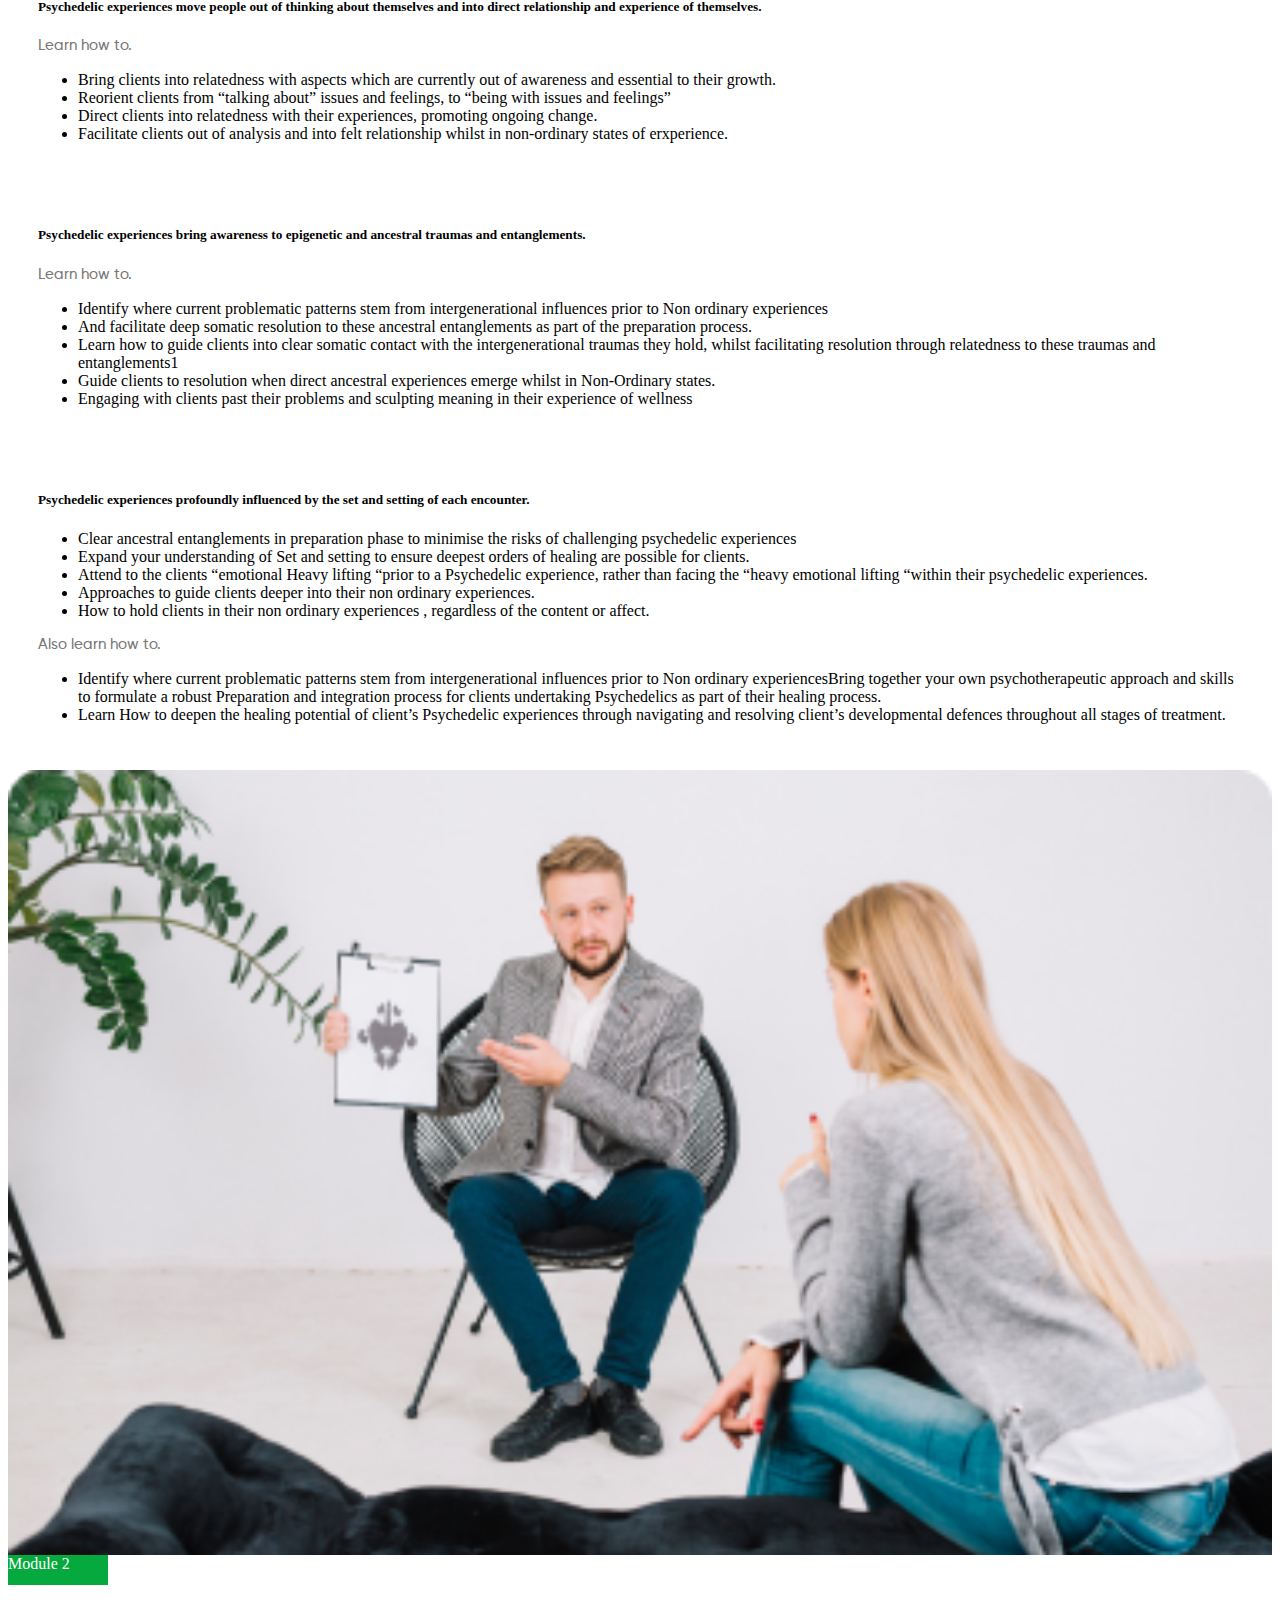
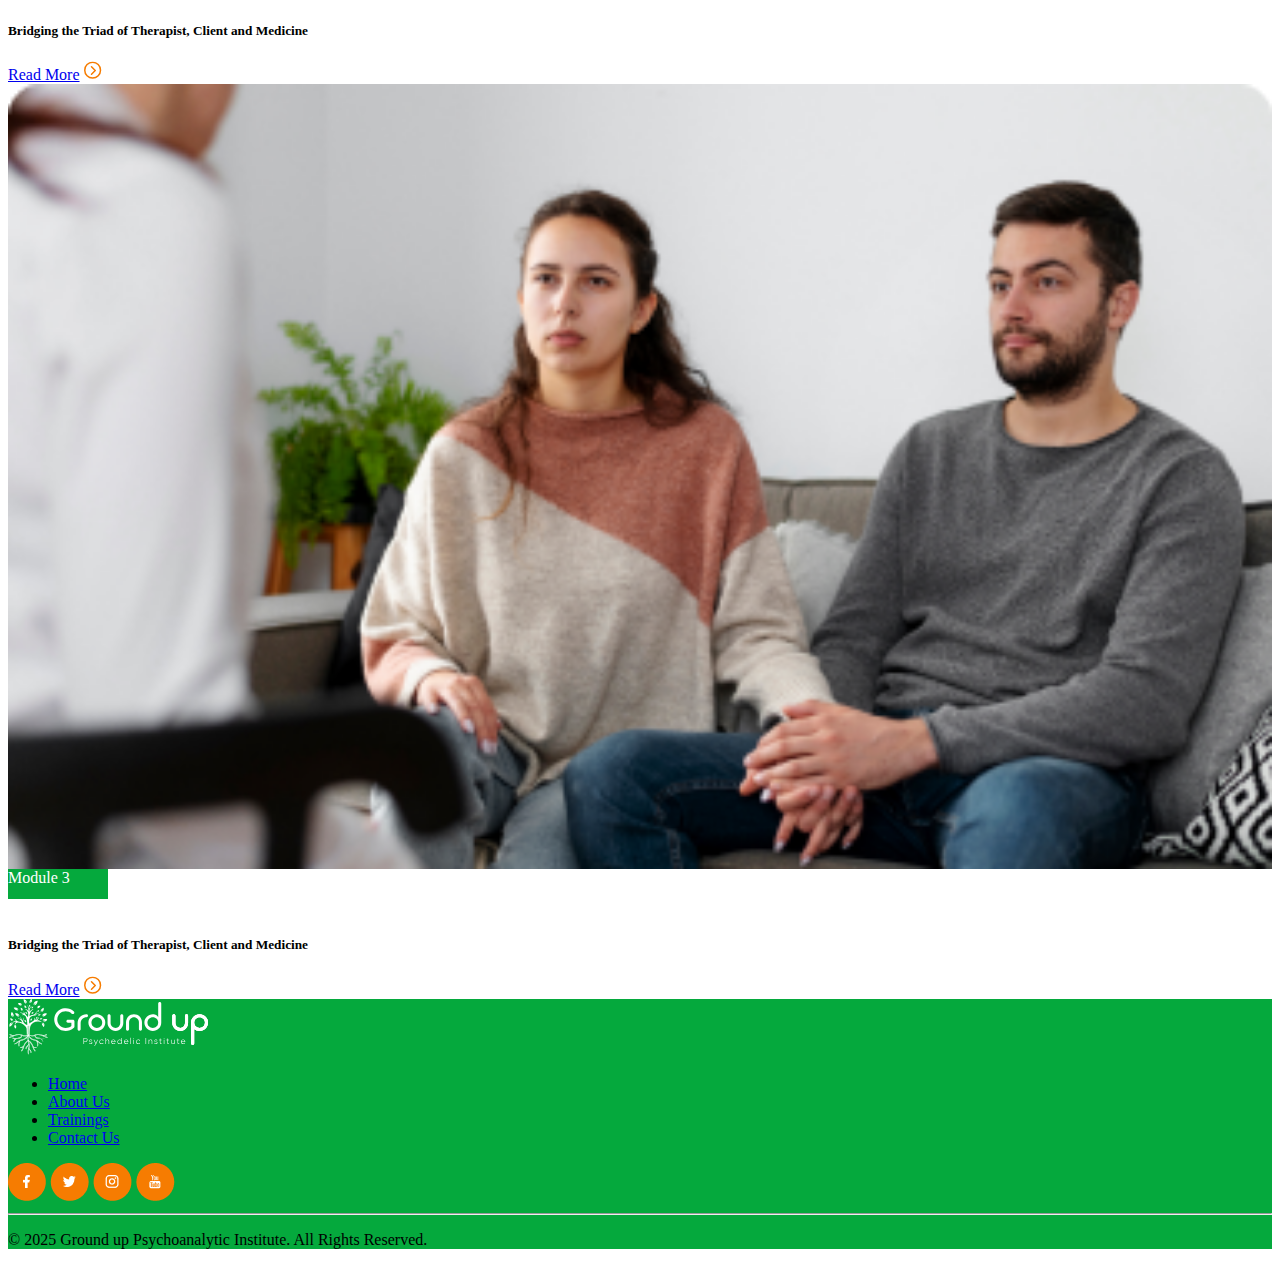
<file: pages/module_1.html>
<!DOCTYPE html>
<html lang="en">

<head>
    <meta charset="UTF-8">
    <meta name="viewport" content="width=device-width, initial-scale=1.0">
    <title>Ground Up</title>
    <link rel="icon" type="image/x-icon" href="/images/logo.png">
    <link rel="stylesheet" href="/style.css">
    <link href="https://cdn.jsdelivr.net/npm/bootstrap@5.0.2/dist/css/bootstrap.min.css" rel="stylesheet"
        integrity="sha384-EVSTQN3/azprG1Anm3QDgpJLIm9Nao0Yz1ztcQTwFspd3yD65VohhpuuCOmLASjC" crossorigin="anonymous">
    <script src="https://cdn.jsdelivr.net/npm/bootstrap@5.0.2/dist/js/bootstrap.bundle.min.js"
        integrity="sha384-MrcW6ZMFYlzcLA8Nl+NtUVF0sA7MsXsP1UyJoMp4YLEuNSfAP+JcXn/tWtIaxVXM"
        crossorigin="anonymous"></script>

</head>
<header class="container">
    <nav class="navbar navbar-expand-lg navbar-light bg-white shadow-smd-flex justify-content-between">
        <!--logo/nav -->
        <a class="navbar-brand d-flex align-items-center" href="/index.html">
            <img src="/images/logo.png" alt="" class="logo me-2">
        </a>

        <button class="navbar-toggler" type="button" data-bs-toggle="collapse" data-bs-target="#navbarNavDropdown"
            aria-controls="navbarNavDropdown" aria-expanded="false" aria-label="Toggle navigation">
            <span class="navbar-toggler-icon"></span>
        </button>
        <div class="collapse navbar-collapse flex-grow-0" id="navbarNavDropdown">
            <ul class="navbar-nav ms-auto">
                <li class="nav-item">
                    <a class="nav-link" href="/index.html">Home</a>
                </li>
                <li class="nav-item">
                    <a class="nav-link " aria-current="page" href="/pages/about.html">About</a>
                </li>
                <li class="nav-item dropdown right 0">
                    <a class="nav-link active dropdown-toggle" href="#" id="navbarDropdownMenuLink" role="button"
                        data-bs-toggle="dropdown" aria-expanded="false">
                        Training
                    </a>
                    <ul class="dropdown-menu " aria-labelledby="navbarDropdownMenuLink" data-bs-popper="right:0">
                        <li><a class="dropdown-item" aria-current="page" href="#">Module 1 - Bridging the Triad of
                                Therapist, Client and
                                Medicine</a></li>
                        <li><a class="dropdown-item" href="#">Module 2 - Bridging the Triad of Therapist, Client and
                                Medicine</a></li>
                        <li><a class="dropdown-item" href="#">Module 3 - Bridging the Triad of Therapist, Client and
                                Medicine</a></li>
                    </ul>
                </li>
                <li class="nav-item">
                    <a class="nav-link" href="/pages/contact_us.html">Contact Us</a>
                </li>
            </ul>
        </div>
        </div>
    </nav>
</header>

<section class="content-module">
    <div class="container d-flex align-items-center justify-content-center text-center">
   </div>
    
    
</section>

<section class="description">
    <div class="container">
        <div class="row align-items-center">
            <div class="row-md-5 align-baseline">
                <div class="mod p-1">
                    Module 1
                </div>
                <h3>Bridging the Triad of Therapist, Client and Medicine</h3>
                <div class="paragraph">
                <p>Modile 1 supports therapist to guide clients deeply into their felt experience, both in Psychotherapy
                    and Non ordinary experiences, as the pathway to deeper, more fundamental insights and subsequent
                    change.</p>

                <p>scope of module 1 is primarily on the preparation and integration of clients engaging in Psychedelic
                    medicines.</p>

                <p> macro learning outcome is the realigning of psychotherapeutic approach to match and support the
                    Characteristics of the psychedelic experience; thus reorienting Mental Health practitioners from a
                    top down (thinking) orientation to a bottom up (felt) orientation.</p>

                <p>In bridging the triad of Therapist Client and Medicine the learner will navigate 2 key directions</p>
                <p> 1.Learning and applying psychotherapeutic skills, approaches, frameworks and lenses that support
                    clients to engage via a bottom up, feeling orientation whilst staying in direct relationship with
                    their own experience and the therapist.</p>
                <p>2.To support the therapist themselves to become more Felt lead, Bottom up and in relationship with
                    themselves and their clients.</p>
                <p>Aligning approach to medicine powerfully supports clients to better assimilate their non ordinary
                    experiences into integrated wholes at the cognitive, somatic relational and spiritual level.</p>

                <p>Being problem focused, cognitive, analytical and “client lead” are important and useful approaches in
                    conventional Psychotherapy, although these largely Top-down approaches are insufficient when guiding
                    clients through many or most forms of Psychedelic Assisted Psychotherapy.</p>

                <p>Learning outcomes to the macro phenomenological movements which Psychedelic Experiences induce.</p>
            </div>
            </div>
        </div>
    </div>
</section>

<section class="description2 py-5 d-flex  col flex justify-content-between flex-wrap">
    <div class="container g-14">
        <div class="card">
            <div class="card-body" >
                    <h5 class=" card-title">Psychedelic experiences are a sensation lead experience, rather than a
                process of
                thinking about, analysing or solving.</h5>
                <p class="card-text">Learn how to.</p>
                <ul>
                    <li>Naturally attune to the therapeutic process through Refining your awareness and
                        Interpretation
                        of your own somatic/sensory information</li>
                    <li>Build trust in using this sensory information to inform the therapeutic relationship.</li>
                    <li>Support clients to attune to, and respond to, and make meaning of their own felt experiences
                        both in the ongoing Psychotherapy and their Non Ordinary experiences.</li>
                </ul>

            </div>
        </div>
        <div class="card">
            <div class="card-body">
                <h5 class="card-title">Psychedelic experiences deepen states of presence and bring us to what is
                    here
                    and now.</h5>
                <p class="card-text">Learn how to.</p>
                <ul>
                    <li>Deepen your connection with, and respond to, what is happening here and now in yourself,
                        with
                        your client and in the therapeutic relationship, across the entire preparation , psychedelic
                        experience and integration phases of therapy.</li>

                </ul>
            </div>
        </div>
        <div class="card">
            <div class="card-body">
                <h5 class="card-title">Psychedelic experiences Are non-ordinary Experiences which bring new and
                    novel
                    experiences.</h5>
                <p class="card-text">Learn how to.</p>
                <ul>
                    <li>facilitate clients experimentation of what’s new and novel, rather than only “unpacking “
                        and
                        talking about what’s new</li>
                    <li>Link clients’ developmental interruptions to the micro and macro psychological adjustments,
                        which unfold during Non ordinary experiences.</li>
                    <li>Facilitate awareness of, and experimentation with, these links to support both higher level
                        meaning making of self and to promote healthier behaviour and choices beyond their
                        developmental
                        interruptions.</li>
                </ul>

            </div>
        </div>


        <div class="card">
            <div class="card-body">
                <h5 class="card-title">Psychedelic experiences move people out of thinking about themselves and into
                    direct relationship and experience of themselves.</h5>
                <p class="card-text">Learn how to.</p>
                <ul>
                    <li>Bring clients into relatedness with aspects which are currently out of awareness and
                        essential
                        to their growth.</li>
                    <li>Reorient clients from “talking about” issues and feelings, to “being with issues and
                        feelings”
                    </li>
                    <li>Direct clients into relatedness with their experiences, promoting ongoing change.</li>
                    <li>Facilitate clients out of analysis and into felt relationship whilst in non-ordinary states
                        of
                        erxperience.</li>
                </ul>

            </div>
        </div>

        <div class="card">
            <div class="card-body">
                <h5 class="card-title">Psychedelic experiences move people out of thinking about themselves and into
                    direct relationship and experience of themselves.</h5>
                <p class="card-text">Learn how to.</p>
                <ul>
                    <li>Bring clients into relatedness with aspects which are currently out of awareness and
                        essential
                        to their growth.</li>
                    <li>Reorient clients from “talking about” issues and feelings, to “being with issues and
                        feelings”
                    </li>
                    <li>Direct clients into relatedness with their experiences, promoting ongoing change.</li>
                    <li>Facilitate clients out of analysis and into felt relationship whilst in non-ordinary states
                        of
                        erxperience.</li>
                </ul>

            </div>
        </div>

        <div class="card">
            <div class="card-body">
                <h5 class="card-title">Psychedelic experiences bring awareness to epigenetic and ancestral traumas
                    and
                    entanglements.</h5>
                <p class="card-text">Learn how to.</p>
                <ul>
                    <li>Identify where current problematic patterns stem from intergenerational influences prior to
                        Non
                        ordinary experiences</li>
                    <li>And facilitate deep somatic resolution to these ancestral entanglements as part of the
                        preparation process.</li>
                    <li>Learn how to guide clients into clear somatic contact with the intergenerational traumas
                        they
                        hold, whilst facilitating resolution through relatedness to these traumas and entanglements1
                    </li>
                    <li>Guide clients to resolution when direct ancestral experiences emerge whilst in Non-Ordinary
                        states.</li>
                    <li>Engaging with clients past their problems and sculpting meaning in their experience of
                        wellness
                    </li>
                </ul>

            </div>
        </div>

        <div class="card">
            <div class="card-body">
                <h5 class="card-title">Psychedelic experiences profoundly influenced by the set and setting of each
                    encounter.</h5>

                <ul>
                    <li>Clear ancestral entanglements in preparation phase to minimise the risks of challenging
                        psychedelic experiences
                    </li>
                    <li>Expand your understanding of Set and setting to ensure deepest orders of healing are
                        possible
                        for clients.
                    </li>
                    <li>Attend to the clients “emotional Heavy lifting “prior to a Psychedelic experience, rather
                        than
                        facing the “heavy emotional lifting “within their psychedelic experiences.
                    </li>
                    <li> Approaches to guide clients deeper into their non ordinary experiences.</li>
                    <li>How to hold clients in their non ordinary experiences , regardless of the content or
                        affect.
                    </li>
                </ul>
                <p class="card-text"> Also learn how to.</p>
                <ul>
                    <li>Identify where current problematic patterns stem from intergenerational influences prior to
                        Non
                        ordinary experiencesBring together your own psychotherapeutic approach and skills to
                        formulate a
                        robust Preparation and integration process for clients undertaking Psychedelics as part of
                        their
                        healing process.</li>
                    <li>Learn How to deepen the healing potential of client’s Psychedelic experiences through
                        navigating
                        and resolving client’s developmental defences throughout all stages of treatment.</li>
                </ul>

            </div>
        </div>
    </div>
</section>


<section class=" othercards py-5">
    <div class="container d-flex align-items-center justify-content-center">
        <div class="row g-50">
            <div class=" modcard  col-lg-6 col-12">
                <div class="card h-100 shadow-sm">
                    <img src="/images/module2.png" class="card-img-top">
                    <div class="body-card">
                        <div class="modulehead">
                            Module 2
                        </div>
                        <h5 class="card-title" >Bridging the Triad of Therapist, Client and Medicine</h5>
                        <p class="card-text">
                        <div>
                            <a href="#" class="text-decoration-none link-success">Read More</a>
                            <img src="/images/readmore.svg">
                        </div>
                    </div>
                </div>
            </div>

            <div class=" modcard col-lg-6  col-12 ">
                <div class="card h-100 shadow-sm">
                    <img src="/images/module3.png" class="card-img-top">
                    <div class="body-card">
                        <div class="modulehead">
                            Module 3
                        </div>
                        <h5 class="card-title">Bridging the Triad of Therapist, Client and Medicine</h5>
                        <div>
                            <a href="#" class="text-decoration-none link-success">Read More</a>
                            <img src="/images/readmore.svg">
                        </div>
                    </div>
                </div>
            </div>
        </div>
    </div>
</section>






<footer class="bg-custom-green text-white text-center py-4">
    <div class="container">
        <!-- Logo -->
        <div class="mb-3">
            <img src="/images/Group 19.svg" alt="Ground Up Logo" width="200px">
        </div>

        
        <ul class="nav justify-content-center mb-3">
            <li class="nav-item"><a href="/index.html" class="nav-link px-3 text-white">Home</a></li>
            <li class="nav-item"><a href="/pages/about.html" class="nav-link px-3 text-white">About Us</a></li>
            <li class="nav-item"><a href="/pages/module_1.html" class="nav-link px-3 text-white">Trainings</a></li>
            <li class="nav-item"><a href="#" class="nav-link px-3 text-white">Contact Us</a></li>
        </ul>

       
        <div class="mb-3">
            <a href=><img src="/images/facelogo.png" class=" mx-1"><i class="facebook"></i></a>
            <a href=></a><img src="/images/twitterlogo.png" class=" mx-1"><i class="twitter"></i></a>
            <a href=></a><img src="/images/insta.png" class=" mx-1"><i class="linkedin"></i></a>
            <a href=></a><img src="/images/utube.png" class=" mx-1"><i class="instagram"></i></a>
        </div>
         <hr>
        
        <p class="mb-0 small">&copy; 2025 Ground up Psychoanalytic Institute. All Rights Reserved.</p>
    </div>
</footer>

</html>
</file>
<file: style.css>
.bg-custom-green {
            background-color: #05A93D !important;
        }

        .text-custom-green {
            color: #05A93D !important;
        }

        .text2-custom-orange {
            color: #F67C01 ! important;
        }

        .about .container {
            max-width: 1079px;
        }

        .contact.container {
            max-width: 1079px;
        }

        .trainingsection.container {
            max-width: 900px !important;
        }

        .emergents.container {
            max-width: 1610px;
            max-height: 360px;
        }

        .contact .container {
            max-width: 1079px;

        }

        .first_card {
            border-radius: 10px;
        }

        .first_card.shadow {
            box-shadow: 0px 0px 12px 0px rgba(0, 0, 0, 0.05) !important;

        }

        .second_card .shadow {
            box-shadow: 0px 0px 12px 0px rgba(0, 0, 0, 0.05) !important;
        }


        /* contact us */

        .location .map {
            position: relative;
            width: 100%;
            padding-bottom: 56.25%;
            height: 0;
            overflow: hidden;
        }

        .location .map iframe {
            position: absolute;
            top: 0;
            left: 0;
            width: 100%;
            height: 100%;
            border: 0;
        }



        /* index_page */







        .first_card h3 {
            font-family: myFont1;
            font-size: 21px;
            color: black;

        }

        .first_card p {
            font-family: myFont;
            font-size: 17px;
            color: #777777;

        }

        .trainingsection h3 {
            font-family: myFont2;
            font-size: 43px;
        }

        .trainingsection p {
            font-family: myFont;
            font-size: 17px;
            color: #777777;
        }

        .card .card-body {
            padding-left: 30px;
            padding-right: 30px;
            padding-bottom: 30px;
            padding-top: 0px !important;
        }

        .modulebtn {
            width: 100px;
            height: 30px;
            color: #ffffff;
            background-color: #05A93D;
        }

        .card .card-title {
            padding-top: 16px;
            text-align: left;

        }

        .card-body p {
            text-align: left;
            font-family: myFont;
            font-size: 15px;
            color: #777777;
        }

        .card {
            position: relative;
            display: flex;
            flex-direction: column;
            min-width: 0;
            word-wrap: break-word;
            background-color: #fff;
            background-clip: border-box;
            border: 0px solid rgba(0, 0, 0, 0) !important;
            border-radius: 10px !important;
        }

        .card_button {
            text-align: left;
            font-family: myFont1;
            color: #05A93D;
            font-size: 17px;

        }

        .about h2 {
            font-family: myFont2;
            font-size: 43px;
            color: #05A93D;
        }

        .about p {
            font-family: myFont;
            font-size: 16px;
            color: #777777;
        }

        .contact h2 {
            font-family: myFont2;
            font-size: 43px;
            padding-bottom: 10px;

        }

        .details {
            font-family: myFont3;
            font-size: 16px;
            color: #898989;
        }



        /* About_style */




        .emergents_second.container {
            max-width: 1200px;


        }


        .content-second-page p {
            font-family: myfont;
            font-size: 16px;
            color: #777777;
        }

        .second_card h3 {
            font-family: myFont1;
            font-size: 18px;

        }

        .card-text {
            font-family: myfont;
            font-size: 13px;
            color: #777777;

        }








        /* module1 */
          .othercards.body-card {
            padding-left: 30px;
            padding-right: 30px;
            padding-bottom: 30px;
            padding-top: 0px !important;
        }


        .modulehead {
            width: 100px;
            height: 30px;
            color: #ffffff;
            background-color: #05A93D;
        }
    

        @font-face {
            font-family: myFont;
            src: url(/myFont/Gilroy-Medium.ttf);
        }

        @font-face {
            font-family: myFont1;
            src: url(/myFont/Gilroy-SemiBold.ttf);
        }

        @font-face {
            font-family: myFont2;
            src: url(/myFont/Gilroy-Bold.ttf);
        }

        @font-face {
            font-family: myFont3;
            src: url(/myFont/Roboto-Regular.ttf);
        }
</file>
